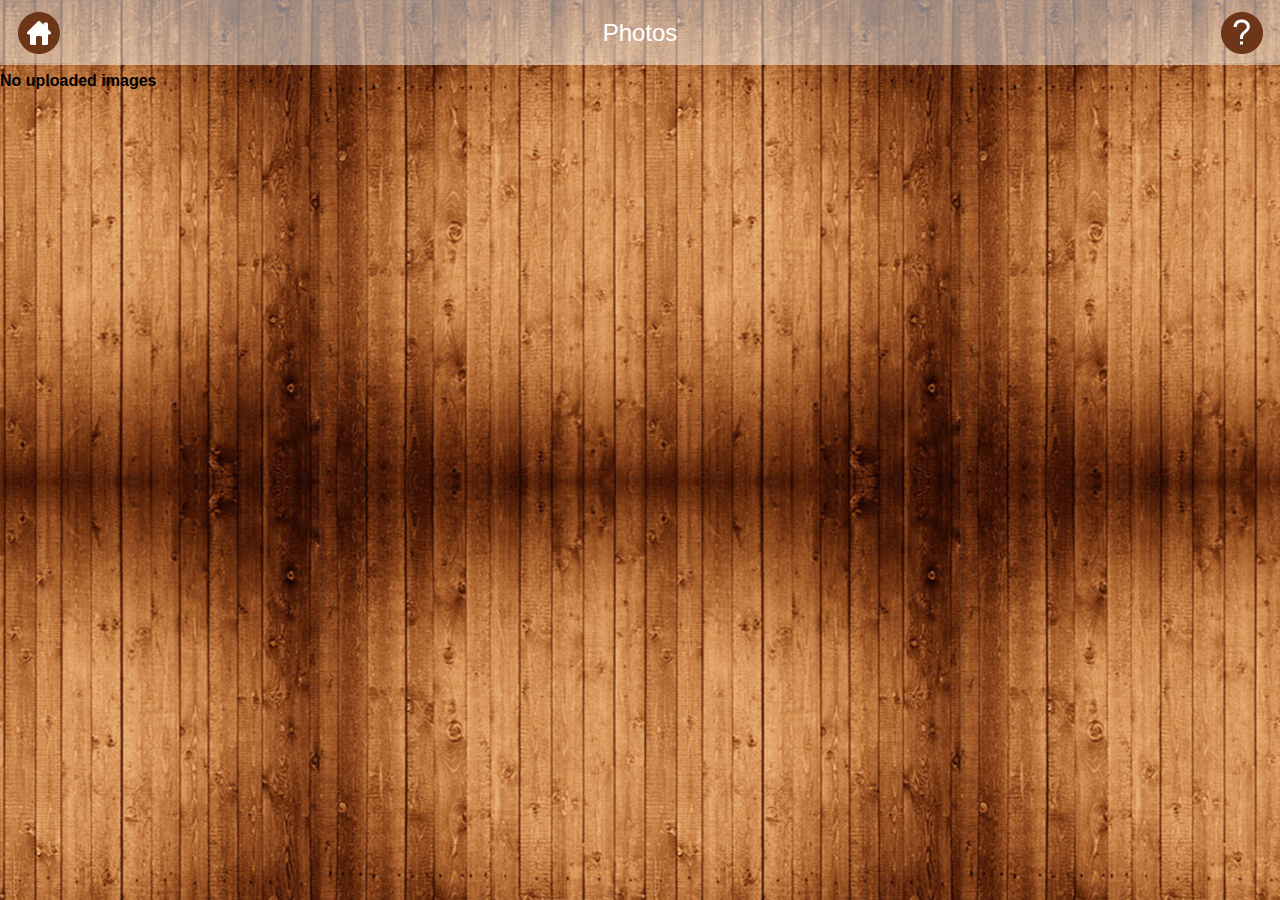
<file: photosub.html>
<!DOCTYPE html PUBLIC "-//W3C//DTD XHTML 1.0 Transitional//EN" "http://www.w3.org/TR/xhtml1/DTD/xhtml1-transitional.dtd">
<html xmlns="http://www.w3.org/1999/xhtml">
<head>
<meta http-equiv="Content-Type" content="text/html; charset=utf-8" />
<title>Wooden Theme</title>
<meta name="viewport" content="width=device-width, initial-scale=1">
<meta name="apple-mobile-web-app-capable" content="yes">
<link rel="stylesheet" href="css/jquery.mobile-1.4.0.css" />
<link rel="stylesheet" href="css/wooden_theme.css" />
<link rel="stylesheet" href="css/common_layout.css" />
<script src="js/jquery-1.6.1.min.js"></script>
<script src="js/jquery.mobile-1.4.0.js"></script>
<script type="text/javascript">
   $(document).ready(function() {
      $('#back-link').click(function() {
         history.go(-1) 
       });
   });
</script>
<script type="text/javascript">
$(document).ready(function(){
  $(".ui-header h1").addClass("ui-title");
});
</script>
<!-- Photo Gallery settings starts here -->
<link rel="stylesheet" href="css/photoswipe.css" />
<link rel="stylesheet" href="css/styles.css" />
<script type="text/javascript" src="js/simple-inheritance.min.js"></script>
<script type="text/javascript" src="js/code-photoswipe-1.0.11.js"></script>
<script type="text/javascript">
		
		/*
		 This example shows how to set up the gallery without
		 using the Code.photoSwipe() helper or the $.photoSwipe() jQuery plugin.
		 
		 The example finds the Gallery container, then finds all anchor tags in 
		 the container (thumbnails).
		 
		 It then sets a click event listener on the container.
		 
		 When the user clicks the container, it checks to see if an image has been
		 clicked (i.e. a thumbnail).
		 
		 It then attempts to find the index number of the thumbnail clicked 
		 (from our list of thumbnails) and starts PhotoSwipe at that index.
		 */
		 
		if(typeof document.querySelectorAll === 'function') {
			
			document.addEventListener('DOMContentLoaded', function(){
				
				// Find the element holding our photos
				var galleryEl = document.getElementById('Gallery');
				
				
				// Find all the photos in our gallery
				var thumbEls = galleryEl.querySelectorAll('a');
				
				if (thumbEls.length < 1) {
					return;
				}
				
				// Set options (optional)
				Code.PhotoSwipe.Current.setOptions({
					loop: false
				});
				
				
				// Tell PhotoSwipe about the photos
				Code.PhotoSwipe.Current.setImages(thumbEls);
				
				
				// Listen out for when the user clicks the gallery
				galleryEl.addEventListener('click', function(e){
					
					// If we clicked an image, start the gallery at that image
					if (e.target.nodeName !== 'IMG'){
						return;
					}
					
					e.preventDefault();
					
					var linkEl = e.target.parentNode;
					
					var startingIndex = 0;
					for (startingIndex; startingIndex<thumbEls.length; startingIndex++){
						if (thumbEls[startingIndex] === linkEl){
							break;
						}
					}
					
					// Start PhotoSwipe
					Code.PhotoSwipe.Current.show(startingIndex);
				
				}, false);
			
			
			}, false); 
			
		}
		
	</script>
<!-- Photo Gallery Settings Ends Here -->

<style type="text/css">
img {
	max-width:100%;
}
</style>
</head>

<body>
<!-- Start of first page -->
<div data-role="page" id="theme_layout" class="theme_bg"> 
  
  <!-- Header Starts Here 
  <div data-role="header"> <a class="refresh_link" id="back-link" href="#"><img src="images/home_icon.png" alt="refresh icon" /></a>
    <h1>Photos</h1>
    <a class="help_link"><img src="images/help_icon.png" alt="help icon" /></a> </div>-->
	
    <!-- Header Starts Here -->
  <div data-role="header" role="banner" class="ui-header ui-bar-inherit"> 
  <a href="index.html" class="refresh_link ui-link ui-btn-left ui-btn ui-shadow ui-corner-all" data-role="button" rel="external" data-ajax="false" role="button"><img alt="home icon" src="images/home_icon.png"></a>
    <h1>Photos</h1>
    <a class="help_link ui-link ui-btn-right ui-btn ui-shadow ui-corner-all" data-role="button" role="button"><img alt="help icon" src="images/help_icon.png"></a> </div>
  <!-- /header ends here --> 
  <!-- Photo Gallery Starts Here -->
  <div id="Gallery">
	<!-- Gallery Code Starts Here -->
		<div class="gallery-row">
	
			<b>No uploaded images</b> 
            
		</div>
        
        </div>
  <!-- Gallery Code Ends Here -->
  
  
  
  <!-- Photo Gallery Ends Here --> 
  
</div>
<!-- /page --> 

</body>
</html>
</file>
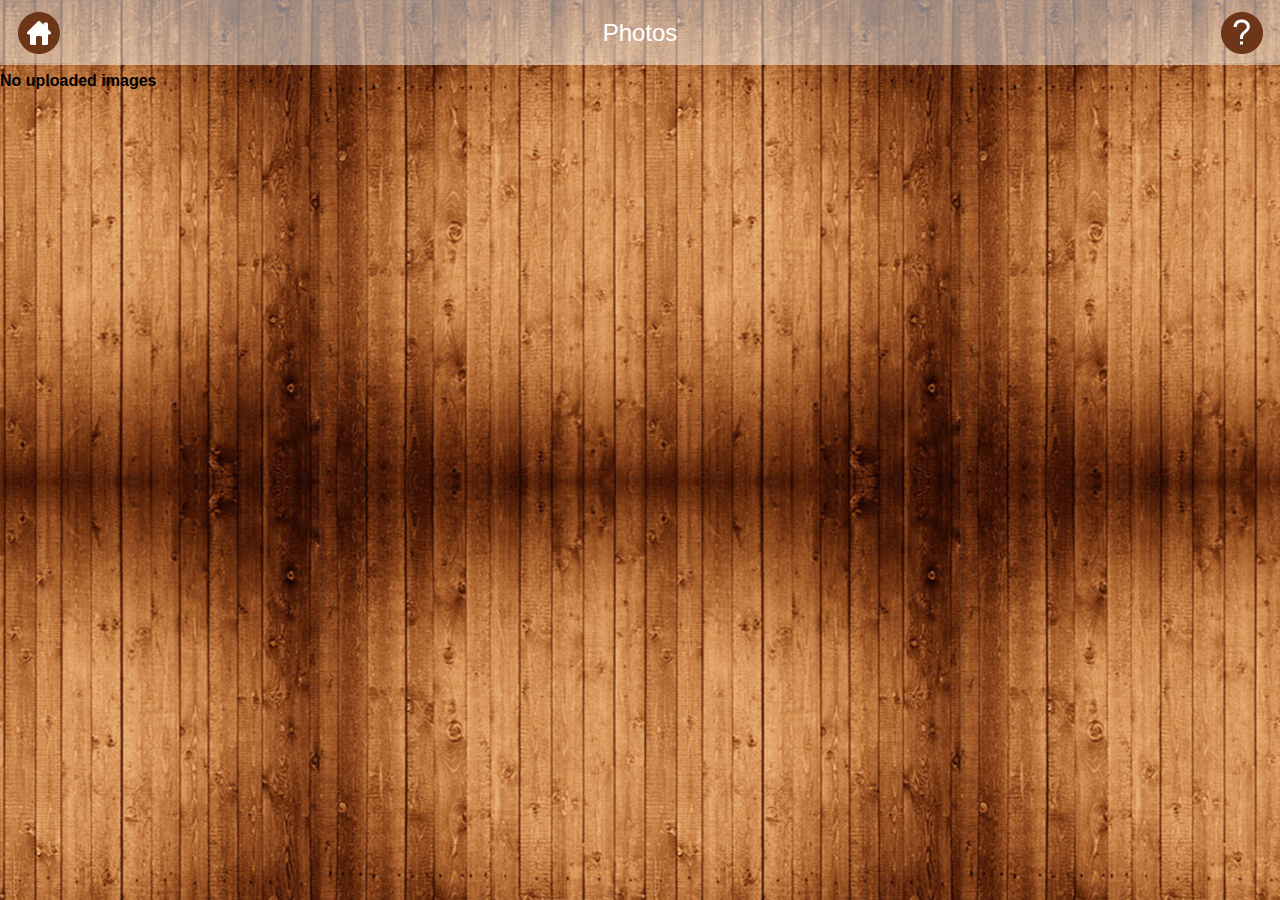
<file: photosub_3214.html>
<!DOCTYPE html PUBLIC "-//W3C//DTD XHTML 1.0 Transitional//EN" "http://www.w3.org/TR/xhtml1/DTD/xhtml1-transitional.dtd">

<html xmlns="http://www.w3.org/1999/xhtml">

<head>

<meta http-equiv="Content-Type" content="text/html; charset=utf-8" />

<title>Wooden Theme</title>

<meta name="viewport" content="width=device-width, initial-scale=1">

<meta name="apple-mobile-web-app-capable" content="yes">

<link rel="stylesheet" href="css/jquery.mobile-1.4.0.css" />

<link rel="stylesheet" href="css/wooden_theme.css" />

<link rel="stylesheet" href="css/common_layout.css" />

<script src="js/jquery-1.6.1.min.js"></script>

<script src="js/jquery.mobile-1.4.0.js"></script>

<script type="text/javascript">

   $(document).ready(function() {

      $('#back-link').click(function() {

         history.go(-1) 

       });

   });

</script>

<script type="text/javascript">

$(document).ready(function(){

  $(".ui-header h1").addClass("ui-title");

});

</script>

<!-- Photo Gallery settings starts here -->

<link rel="stylesheet" href="css/photoswipe.css" />

<link rel="stylesheet" href="css/styles.css" />

<script type="text/javascript" src="js/simple-inheritance.min.js"></script>

<script type="text/javascript" src="js/code-photoswipe-1.0.11.js"></script>

<script type="text/javascript">

		

		/*

		 This example shows how to set up the gallery without

		 using the Code.photoSwipe() helper or the $.photoSwipe() jQuery plugin.

		 

		 The example finds the Gallery container, then finds all anchor tags in 

		 the container (thumbnails).

		 

		 It then sets a click event listener on the container.

		 

		 When the user clicks the container, it checks to see if an image has been

		 clicked (i.e. a thumbnail).

		 

		 It then attempts to find the index number of the thumbnail clicked 

		 (from our list of thumbnails) and starts PhotoSwipe at that index.

		 */

		 

		if(typeof document.querySelectorAll === 'function') {

			

			document.addEventListener('DOMContentLoaded', function(){

				

				// Find the element holding our photos

				var galleryEl = document.getElementById('Gallery');

				

				

				// Find all the photos in our gallery

				var thumbEls = galleryEl.querySelectorAll('a');

				

				if (thumbEls.length < 1) {

					return;

				}

				

				// Set options (optional)

				Code.PhotoSwipe.Current.setOptions({

					loop: false

				});

				

				

				// Tell PhotoSwipe about the photos

				Code.PhotoSwipe.Current.setImages(thumbEls);

				

				

				// Listen out for when the user clicks the gallery

				galleryEl.addEventListener('click', function(e){

					

					// If we clicked an image, start the gallery at that image

					if (e.target.nodeName !== 'IMG'){

						return;

					}

					

					e.preventDefault();

					

					var linkEl = e.target.parentNode;

					

					var startingIndex = 0;

					for (startingIndex; startingIndex<thumbEls.length; startingIndex++){

						if (thumbEls[startingIndex] === linkEl){

							break;

						}

					}

					

					// Start PhotoSwipe

					Code.PhotoSwipe.Current.show(startingIndex);

				

				}, false);

			

			

			}, false); 

			

		}

		

	</script>

<!-- Photo Gallery Settings Ends Here -->



<style type="text/css">

img {

	max-width:100%;

}

</style>

</head>



<body>

<!-- Start of first page -->

<div data-role="page" id="theme_layout" class="theme_bg"> 

  

  <!-- Header Starts Here 

  <div data-role="header"> <a class="refresh_link" id="back-link" href="#"><img src="images/home_icon.png" alt="refresh icon" /></a>

    <h1>Photos</h1>

    <a class="help_link"><img src="images/help_icon.png" alt="help icon" /></a> </div>-->

	

    <!-- Header Starts Here -->

  <div data-role="header" role="banner" class="ui-header ui-bar-inherit"> 

  <a href="index.html" class="refresh_link ui-link ui-btn-left ui-btn ui-shadow ui-corner-all" data-role="button" rel="external" data-ajax="false" role="button"><img alt="home icon" src="images/home_icon.png"></a>

    <h1>Photos</h1>

    <a class="help_link ui-link ui-btn-right ui-btn ui-shadow ui-corner-all" data-role="button" role="button"><img alt="help icon" src="images/help_icon.png"></a> </div>

  <!-- /header ends here --> 

  <!-- Photo Gallery Starts Here -->

  <div id="Gallery">

	<!-- Gallery Code Starts Here -->

		<div class="gallery-row">

	

			<b>No uploaded images</b> 

            

		</div>

        

        </div>

  <!-- Gallery Code Ends Here -->

  

  

  

  <!-- Photo Gallery Ends Here --> 

  

</div>

<!-- /page --> 



</body>

</html>
</file>
<file: css/wooden_theme.css>
body{
	overflow-x:hidden;
}
.theme_bg{
	background:url(../images/theme_background.jpg) center top;
}
.logo{
	padding-top:28%;
	transition:all ease .3s;
	margin: 0 auto;
}

.ui-footer {
    background: none repeat scroll 0 0 rgba(0, 0, 0, 0) !important;
    border-bottom-width: 0;
    border-left-width: 0;
    border-right-width: 0;
    border-top: medium none !important;
}
.owl-demo .item{
	width:70px;
	height:70px;
	display:table-cell;
	background-image:url('../images/icon_bg.png');
	background-repeat:no-repeat;
	background-size:100% 100%;
	vertical-align:middle;
	text-align:center;
}
.ui-header{
	background:url(../images/header_bg.png) !important;
	border:none !important;
	
}
.ui-header .ui-title, .ui-footer .ui-title{
	text-shadow:none !important;
	color:#fff !important;
	font-size:24px;
	font-weight:normal;
	margin:0 2%;
}
.ui-icon-customrefresh:after {
	background-image: url("../images/refresh_icon.png");
	
}
.ui-icon-customrefresh:after{
	background-color:none;
	border:none;
	border-radius:none;
	height:42px;
	width:42px;
}
.ui-header .ui-btn-icon-notext{
	margin-top:11px;
}
.refresh_link,.help_link{
	border:none !important;
	background:none !important;
}
.refresh_link:hover,.refresh_link:active,.refresh_link:focus,.help_link:focus,.help_link:hover,.help_link:active{
	box-shadow:none !important;
}


.app_feature_list a{
	color:#fff !important;
	text-decoration:none;
	cursor:pointer !important;
}
.app_feature_list a label{
	cursor:pointer !important;
}
.app_feature_list a.item  img{
	max-height:32px;
	max-width:32px;
}
/* EDIT BY AMITOJ 18-Feb */
</file>
<file: css/common_layout.css>
@font-face {
font-family:"Open Sans Light";
src:url("fonts/OpenSans-Light.eot?") format("eot"), url("fonts/OpenSans-Light.woff") format("woff"), url("fonts/OpenSans-Light.ttf") format("truetype"), url("fonts/OpenSans-Light.svg#OpenSans-Light") format("svg");
font-weight:normal;
font-style:normal;
}
@font-face {
font-family:"Open Sans";
src:url("fonts/OpenSans-Regular.eot?") format("eot"), url("fonts/OpenSans-Regular.woff") format("woff"), url("fonts/OpenSans-Regular.ttf") format("truetype"), url("fonts/OpenSans-Regular.svg#OpenSans") format("svg");
font-weight:normal;
font-style:normal;
}
@font-face {
font-family:"Open Sans Semibold";
src:url("fonts/OpenSans-Semibold.eot?") format("eot"), url("fonts/OpenSans-Semibold.woff") format("woff"), url("fonts/OpenSans-Semibold.ttf") format("truetype"), url("fonts/OpenSans-Semibold.svg#OpenSans-Semibold") format("svg");
font-weight:normal;
font-style:normal;
}
body {
	/*font-family:Open Sans,sans-serif;*/
	font-family:Arial, Helvetica, sans-serif !important;
	min-width:313px;
}
.clr{
	clear:both;
}
.app_feature_list{
	text-align:center;
	text-shadow:none;
	float:left;
	font-weight:normal;
	color:#fff;
	width:70px;
	/*font-family:Open Sans Semibold,sans-serif;*/
	font-family:Arial, Helvetica, sans-serif !important;
}
.app_feature_list label{
	height:36px;
	overflow:hidden;
	font-size:13px;
}

.no_data{
	background: url(../images/header_bg.png);
    border-radius: 6px;
    display: block;
    margin: 6%;
    padding: 4%;
    text-align: center;
    width: 80%;
    text-shadow:none !important;
    text-transform: capitalize;
}
a.item{

    background-image: url("../images/icon_bg.png");
	background-repeat:no-repeat;
	background-size:100% 100%;
    display: table-cell;
    height: 70px;
    text-align: center;
    vertical-align: middle;
    width: 70px;

}
.logo{
	padding:0px !important;
}
.logo img{
	display:none;
}
@media (max-width: 330px){
	.ui-header .ui-title, .ui-footer .ui-title{
		margin: 0 22%;
	}
}
</file>
<file: css/photoswipe.css>
/*
 * PhotoSwipe - http://www.photoswipe.com/
 * Copyright (c) 2011 by Code Computerlove (http://www.codecomputerlove.com)
 * Licensed under the MIT license
 *
 * Default styles for SwipeGallery
 * Avoid any position or dimension based styles
 * where possible, unless specified already here.
 * The gallery automatically works out gallery item
 * positions etc.
 */

body.ps-active 
{
	-webkit-text-size-adjust: none;
	overflow: hidden;
}
body.ps-active * 
{ 
	-webkit-tap-highlight-color:  rgba(255, 255, 255, 0); 
}
body.ps-active *:focus 
{ 
	outline: 0; 
}


/* Document overlay */
div.ps-document-overlay 
{
	background: #000;
}


/* Viewport */
div.ps-viewport 
{
	background: #000;
	cursor: pointer;
}


/* Zoom/pan/rotate layer */
div.ps-zoom-pan-rotate{
	background: #000;
}


/* Slider */
div.ps-slider-item-loading 
{ 
	background: url(photoswipe-loader.gif) no-repeat center center; 
}


/* Caption */
div.ps-caption
{ 
	background: #000000;
	background: -moz-linear-gradient(top, #303130 0%, #000101 100%);
	background: -webkit-gradient(linear, left top, left bottom, color-stop(0%,#303130), color-stop(100%,#000101));
	border-bottom: 1px solid #42403f;
	color: #ffffff;
	font-size: 13px;
	font-family: "Lucida Grande", Helvetica, Arial,Verdana, sans-serif;
	text-align: center;
}

div.ps-caption-bottom
{ 
	border-top: 1px solid #42403f;
	border-bottom: none;
}

div.ps-caption-content
{
	padding: 13px;
}


/* Toolbar */
div.ps-toolbar
{ 
	background: #000000;
	background: -moz-linear-gradient(top, #303130 0%, #000101 100%);
	background: -webkit-gradient(linear, left top, left bottom, color-stop(0%,#303130), color-stop(100%,#000101));
	border-top: 1px solid #42403f;
	color: #ffffff;
	font-size: 13px;
	font-family: "Lucida Grande", Helvetica, Arial,Verdana, sans-serif;
	text-align: center;
	height: 44px;
	display: table;
	table-layout: fixed;
}

div.ps-toolbar-top 
{
	border-bottom: 1px solid #42403f;
	border-top: none;
}

div.ps-toolbar-close, div.ps-toolbar-previous, div.ps-toolbar-next, div.ps-toolbar-play
{
	cursor: pointer;
	display: table-cell;
}

div.ps-toolbar div div.ps-toolbar-content
{
	width: 44px;
	height: 44px;
	margin: 0 auto 0;
	background-image: url(photoswipe-icons.png);
	background-repeat: no-repeat;
}

div.ps-toolbar-close div.ps-toolbar-content
{
	background-position: 0 0;
}

div.ps-toolbar-previous div.ps-toolbar-content
{
	background-position: -44px 0;
}

div.ps-toolbar-previous-disabled div.ps-toolbar-content
{
	background-position: -44px -44px;
}

div.ps-toolbar-next div.ps-toolbar-content
{
	background-position: -132px 0;
}

div.ps-toolbar-next-disabled div.ps-toolbar-content
{
	background-position: -132px -44px;
}

div.ps-toolbar-play div.ps-toolbar-content
{
	background-position: -88px 0;
}

/* Hi-res retina display */
@media only screen and (-webkit-min-device-pixel-ratio: 2)
{
	div.ps-toolbar div div.ps-toolbar-content
	{
		-webkit-background-size: 176px 88px;
		background-image: url(photoswipe-icons@2x.png);
	}
}
</file>
<file: css/styles.css>
*{
	padding:0px;
	margin:0px;
}
body{
	background:url("../images/theme_background.jpg") repeat scroll center top rgba(0, 0, 0, 0);
}
div.gallery-row:after { clear: both; content: "."; display: block; height: auto; visibility: hidden; }
div.gallery-item { float: left; width: 32.5%;position:relative;margin:.33333333%; }
div.gallery-item a { display: block; border: 1px solid #3c3c3c; }
div.gallery-item img { display: block; width: 100%; height: auto; }
.img_title{
	background:url("../images/title_bg.png") repeat scroll 0 0 rgba(0, 0, 0, 0) !important;
	padding:2% 1%;
	width:98%;
	overflow:hidden;
	white-space:nowrap;
	text-overflow:ellipsis;
	position:absolute;
	left:0px;
	bottom:0px;
	text-shadow:none;
	text-align:center;
	font-size:13px;
	color:#fff;
	pointer-events:none;
}


div.gallery-item .play_video_icon {
    display: table-cell;
    height: 100%;
    left: 0;
    position: absolute;
    text-align: center;
    vertical-align: middle;
    width: 100%;
	background:#333;
	opacity:0.4;
	top:0px;
}
div.gallery-item .play_video_icon img{
	width:auto;
	display:table-cell;
	top:50%;
	margin-top:-45px;
	left:50%;
	margin-left:-32px;
	position:absolute;
}
div.gallery-item .play_video_icon:hover,div.gallery-item .play_video_icon:active,div.gallery-item .play_video_icon:focus{
	opacity:0;
	transition:all ease .3s;
}
#Gallery{
	padding-top:6px;
}
/* header setting 
.ui-header 
{
	color: #333333 !important;
    font-size: 24px;
    font-weight: normal;
    margin: 0 25%;
    text-shadow: none !important;
	display: block;
    min-height: 1.1em;
    outline: 0 none !important;
    overflow: hidden;
    padding: 0.7em 0;
    text-align: center;
    text-overflow: ellipsis;
    white-space: nowrap;
}
*/

.video_wrap{
	padding:8px;
}
.video_gallery_new .ui-listview > li p{
	font-weight:600;
	color:#828180;
}
.video_gallery_new .ui-listview .ui-li-has-thumb > img:first-child,.video_gallery_new  .ui-listview .ui-li-has-thumb > .ui-btn > img:first-child, .video_gallery_new .ui-listview .ui-li-has-thumb .ui-li-thumb{
	height:81px;
	max-width: 5.5em;
}

.video_desc_wrap {
    background: none repeat scroll 0 0 #F2F2F2;
    font-size: 13px;
    padding: 10px;
    line-height:21px;
	color:#444;
}

.video_desc {
    background: none repeat scroll 0 0 #FFFFFF;
    border: 1px solid #DDDDDD;
    padding: 10px;
}


.video_title {
    font-size: 18px;
    font-weight: 600;
    overflow: hidden;
    padding: 9px 5px 13px;
    text-overflow: ellipsis;
    white-space: nowrap;
}

.video_description_wrapper.theme_bg{
	background:#F2F2F2 !important;
}
.video_description_wrapper .ui-header{
	background:#341505 !important;
	margin-bottom:1px;
}
.video_description_wrapper .video_wrap{
	background:#000;
}
@media (max-width: 330px){
	div.gallery-item {
    	width: 49.2%;
	}
	.video_gallery div.gallery-item{
		border: 10px solid #FFFFFF;
    	box-shadow: 0 0 8px #000000;
    	width: 93%;
		margin-bottom:10px;
	}
}
</file>
